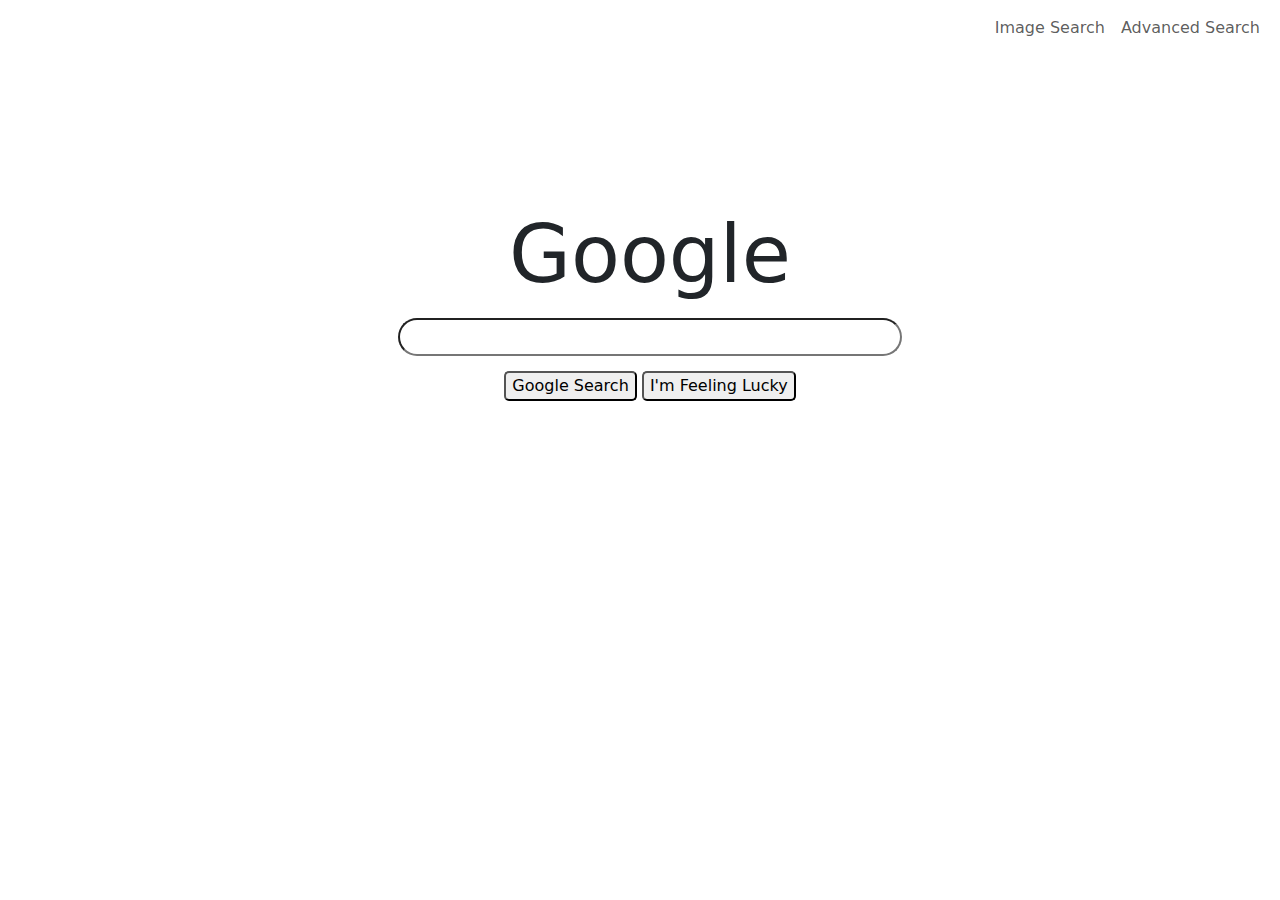
<file: index.html>
<!DOCTYPE html>
<html lang="en">
<head>
    <meta charset="UTF-8">
    <meta name="viewport">
    <title>Search</title>
    <link href="https://cdn.jsdelivr.net/npm/bootstrap@5.3.3/dist/css/bootstrap.min.css" rel="stylesheet" integrity="sha384-QWTKZyjpPEjISv5WaRU9OFeRpok6YctnYmDr5pNlyT2bRjXh0JMhjY6hW+ALEwIH" crossorigin="anonymous">
    <link rel="stylesheet" href="styles.css">
</head>
<body>
    <nav class="navbar navbar-expand-lg bg-body-tertiary">
        <div class="container-fluid">
            <div class="collapse navbar-collapse justify-content-end" id="navbarNav">
                <ul class="navbar-nav">
                    <li class="nav-item">
                        <a class="nav-link" href="image-search.html">Image Search</a>
                    </li>
                    <li class="nav-item">
                        <a class="nav-link" href="advanced-search.html">Advanced Search</a>
                    </li>
                </ul>
            </div>
        </div>
    </nav>
    <div id="main-search">
        <h1>Google </h1>
        <div id="btn-row">
            <form action="https://www.google.com/search">
                <input id="search-bar" type="text" name="q"><br>
                <input id="button" type="submit" value="Google Search">
                <button id="button" type="submit" name="btnI">I'm Feeling Lucky</button>
            </form> 
        </div>
    </div>
</body>
</html>
</file>
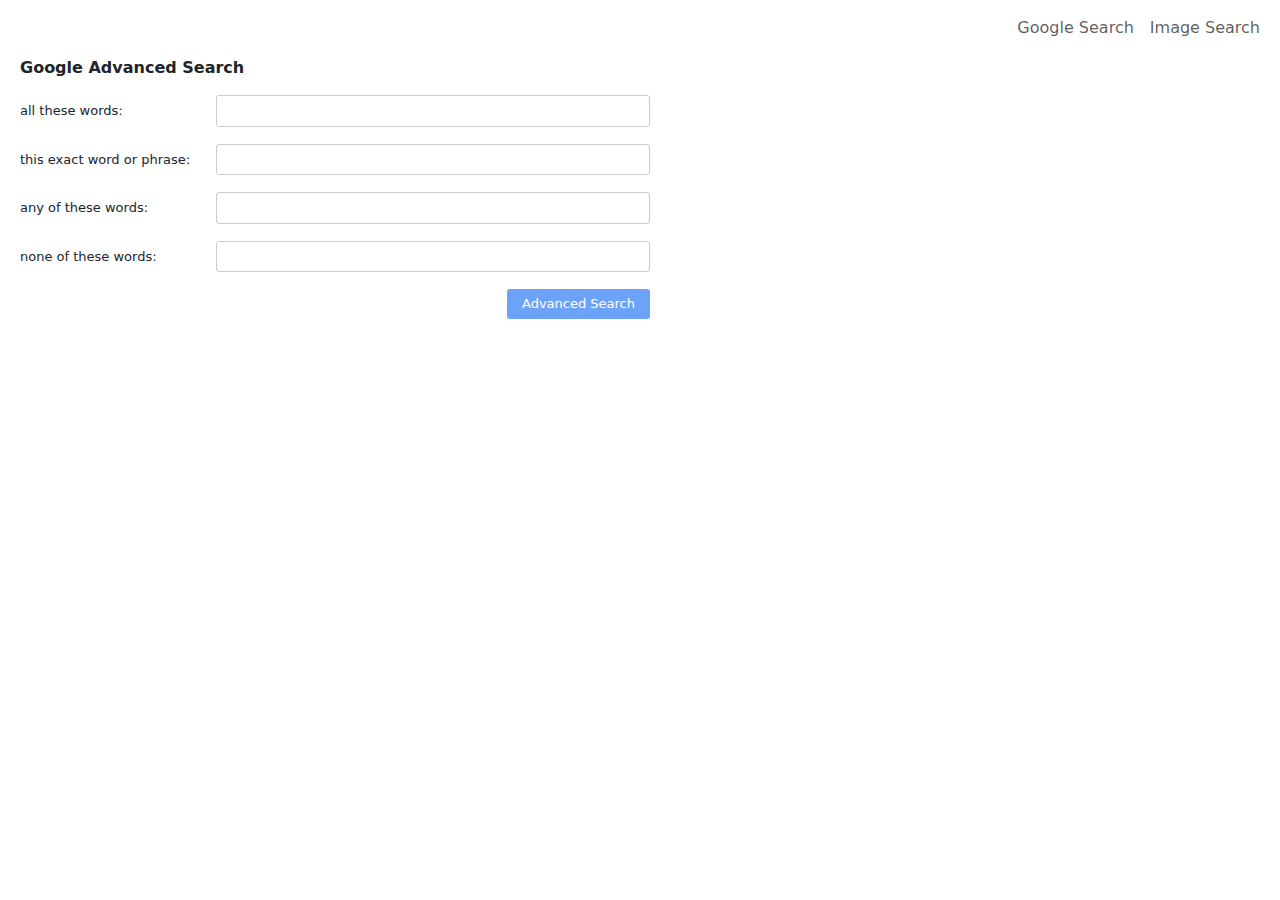
<file: advanced-search.html>
<!DOCTYPE html>
<html lang="en">
    <head>
        <title>Advance Search</title>
        <link href="https://cdn.jsdelivr.net/npm/bootstrap@5.3.3/dist/css/bootstrap.min.css" rel="stylesheet">
        <link rel="stylesheet" href="styles.css">
    </head>
    <body>
        <nav class="navbar navbar-expand-lg bg-body-tertiary">
            <div class="container-fluid">
                <div class="collapse navbar-collapse justify-content-end" id="navbarNav">
                    <ul class="navbar-nav">
                        <li class="nav-item">
                            <a class="nav-link" href="index.html">Google Search</a>
                        </li>
                        <li class="nav-item">
                            <a class="nav-link" href="image-search.html">Image Search</a>
                        </li>
                    </ul>
                </div>
            </div>
        </nav>
        <b>Google Advanced Search</b>
        <div id="advanced-search-container">
            <form action="https://www.google.com/search" id="advanced-search">
                <div class="table-row">
                    <div class="table-head">all these words:</div>
                    <div class="table-form">
                        <input type="text" name="as_q" class="advanced-search-bar">
                    </div>
                </div>
                <div class="table-row">
                    <div class="table-head">this exact word or phrase:</div>
                    <div class="table-form">
                        <input type="text" name="as_epq" class="advanced-search-bar">
                    </div>
                </div>
                <div class="table-row">
                    <div class="table-head">any of these words:</div>
                    <div class="table-form">
                        <input type="text" name="as_oq" class="advanced-search-bar">
                    </div>
                </div>
                <div class="table-row">
                    <div class="table-head">none of these words:</div>
                    <div class="table-form">
                        <input type="text" name="as_eq" class="advanced-search-bar">
                    </div>
                </div>
                <div class="table-row">
                    <div class="table-head"></div>
                    <div class="table-form-button">
                        <input id="adv-search-button" type="submit" value="Advanced Search">
                    </div>
                </div>
            </form>
        </div>
    </body>
</html>
</file>
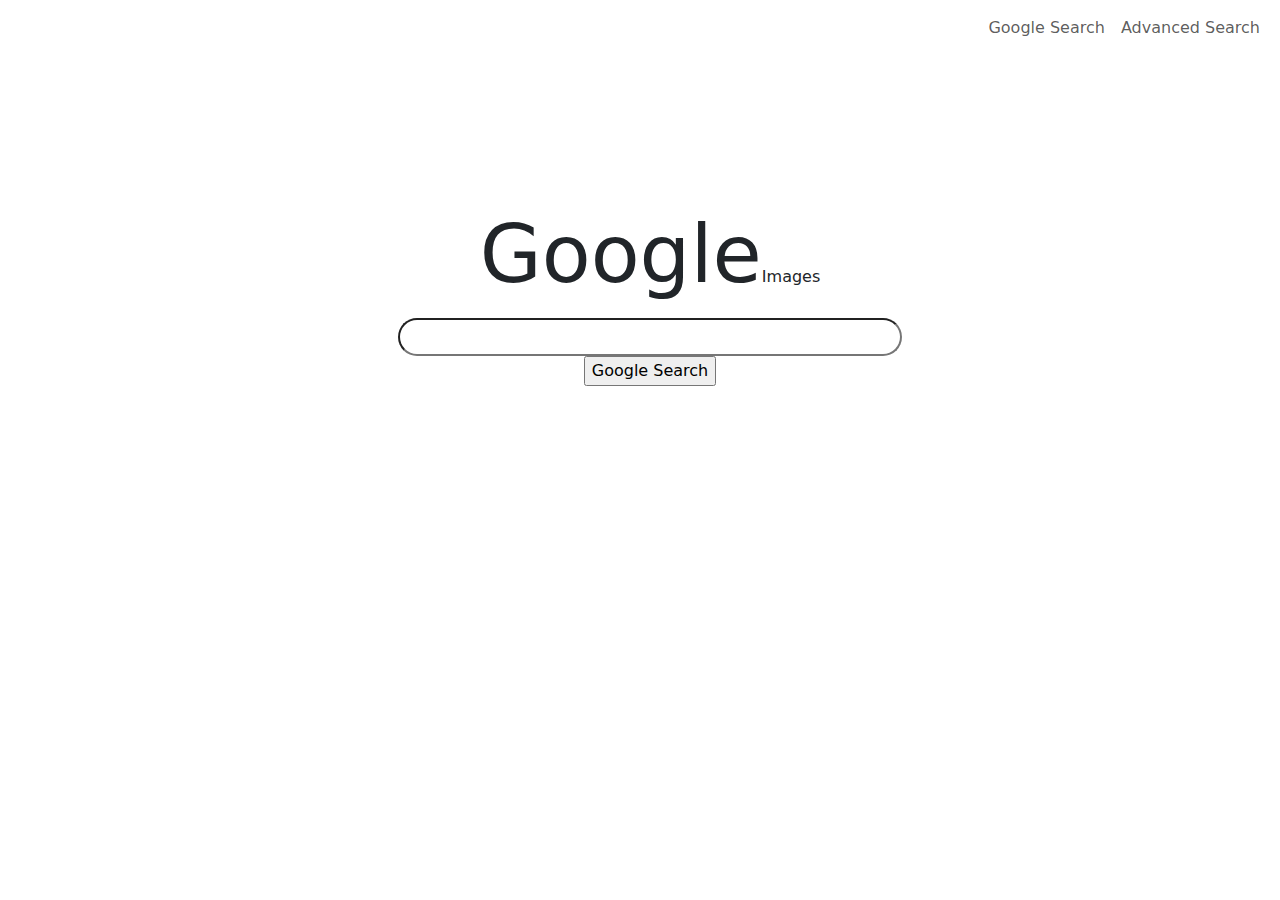
<file: image-search.html>
<!DOCTYPE html>
<html lang="en">
    <head>
        <title>Image Search</title>
        <link href="https://cdn.jsdelivr.net/npm/bootstrap@5.3.3/dist/css/bootstrap.min.css" rel="stylesheet" integrity="sha384-QWTKZyjpPEjISv5WaRU9OFeRpok6YctnYmDr5pNlyT2bRjXh0JMhjY6hW+ALEwIH" crossorigin="anonymous">
        <link rel="stylesheet" href="styles.css">
    </head>
    <body>
        <nav class="navbar navbar-expand-lg bg-body-tertiary">
            <div class="container-fluid">
                <div class="collapse navbar-collapse justify-content-end" id="navbarNav">
                    <ul class="navbar-nav">
                        <li class="nav-item">
                            <a class="nav-link" href="index.html">Google Search</a>
                        </li>
                        <li class="nav-item">
                            <a class="nav-link" href="advanced-search.html">Advanced Search</a>
                        </li>
                    </ul>
                </div>
            </div>
        </nav>
        <div id="main-search">
            <h1>Google</h1>Images
            <form action="https://www.google.com/search">
                <input id="search-bar" type="text" name="q"><br>
                <input type="hidden" name="udm" value="2">
                <input id="search-button" type="submit" value="Google Search">
            </form>
        </div>
    </body>
</html>
</file>
<file: styles.css>
body {
    height: 100%;
    margin: 0;
    display: flex;
    flex-direction: column;
    margin-left: 20px;
}

h1 {
    font-size: 80px;
    display: inline;
}

#main-search {
    display: flex; 
    justify-content: center;
    align-items: center;
    text-align: center;
    display: inline-block;
    margin-top: 12%;
}

#search-bar {
    border-radius: 20px;
    padding-left: 10px;
    width: 40%;
    padding-top: 5px;
    padding-bottom: 5px;
    margin-top: 15px;
}

#button {
    margin-top: 15px;;
    border-radius: 5px;
}

.bg-body-tertiary {
    background-color: #ffff !important;
}

#advanced-search-container {
    margin-top: 15px;
    font-size: 13px;
    width: 50%; /* Adjust the container width as needed */
}

#advanced-search {
    display: flex;
    flex-direction: column;
    gap: 10px;
}

.table-row {
    display: flex;
    justify-content: space-between;
    align-items: center;
    margin-bottom: 7px;
}

.table-head {
    width: 30%; /* Adjust the label width */
    white-space: nowrap;
    text-align: left;
    margin-right: 7px;
}

.table-form {
    flex-grow: 1;
    display: flex;
    align-items: center;
}

.advanced-search-bar {
    width: 100%;
    padding: 5px;
    border-radius: 3px;
    border: 1px solid #ccc;
}

#adv-search-button {
    background-color: #6ca2f7;
    color: white;
    border: none;
    border-radius: 3px;
    padding: 5px 15px;
    cursor: pointer;
}
.table-form-button{
    float:right
}
</file>
